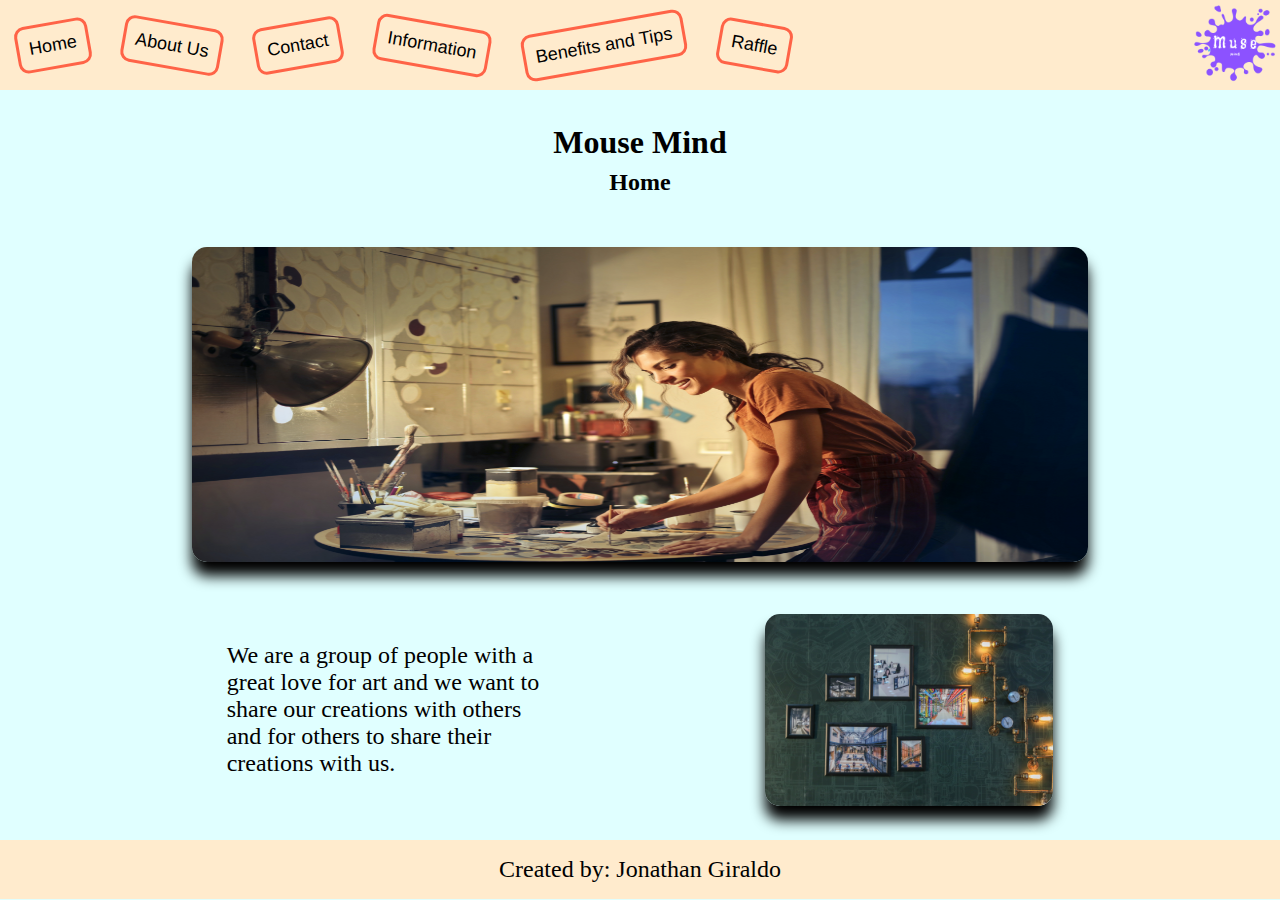
<file: index.html>
<!DOCTYPE html>
<html lang="en">
<head>
    <meta charset="UTF-8">
    <meta name="viewport" content="width=device-width, initial-scale=1.0">
    <link rel="shortcut icon" href="./assets/images/icon.png" type="image/x-icon">
    <link rel="stylesheet" href="./assets/styles/style.css">
    <title>MUSE MIND | Home</title>
</head>
<body>
    <header class="flexspacebetween">
        <nav class="navegadora flexspacearound">
            <a class="anchor1" href="#">Home</a>
            <a class="anchor2" href="./assets/pages/aboutUs.html">About Us</a>
            <a class="anchor1" href="./assets/pages/contact.html">Contact</a>
            <a class="anchor2" href="./assets/pages/information.html">Information</a>
            <a class="anchor1" href="./assets/pages/benefitsTips.html">Benefits and Tips</a>
            <a class="anchor2" href="./assets/pages/raffle.html">Raffle</a>
        </nav>
        <img id="logo" src="./assets/images/logo.png" alt="logo">
    </header>
    <main class="mainclass flexspacearound" id="main-height">
            <section class="centradocolumna flexaligncenter">
                <h1>Mouse Mind</h1>
                <p class="textoppal">Home</p>
            </section>
            <div class="flexcenter">
                <img id="imagenppal" src="./assets/images/lightAndPainting.jpg" alt="light and painting"> 
            </div>
            <div class="flexspaceevenly">
                <p class="parrafofinalppal flexaligncenter">We are a group of people with a great love for art and we want to
                share our creations with others and for others to share their
                creations with us.</p>
                <img id="imagenppal2" src="./assets/images/imageFrame.jpg" alt="frames">
            </div>   
    </main>  
    <footer class="flexcenter">
        <p>Created by: Jonathan Giraldo</p>
    </footer>    
</body>
</html>
</file>
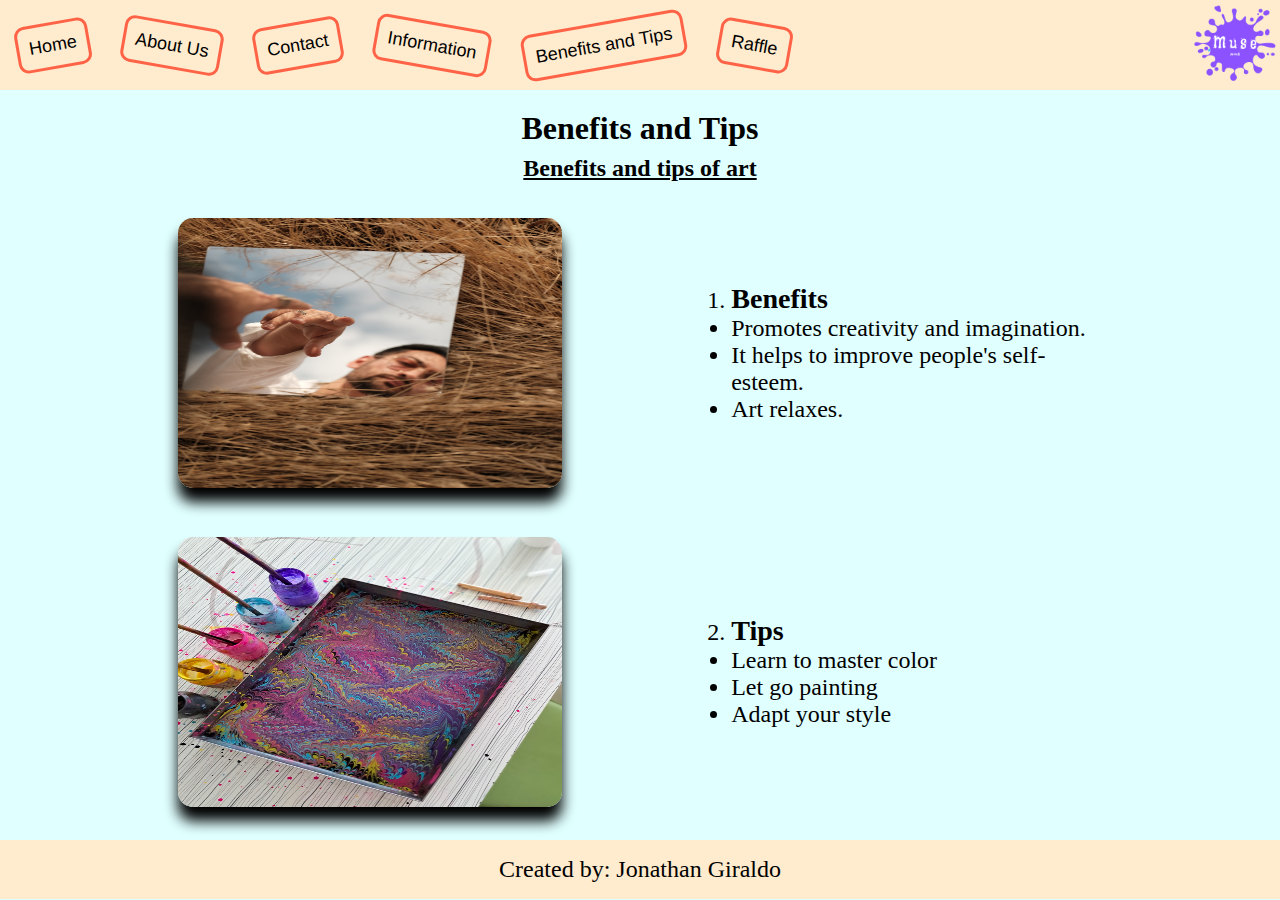
<file: assets/pages/benefitsTips.html>
<!DOCTYPE html>
<html lang="en">
<head>
    <meta charset="UTF-8">
    <meta name="viewport" content="width=device-width, initial-scale=1.0">
    <link rel="shortcut icon" href="../images/icon.png" type="image/x-icon">
    <link rel="stylesheet" href="../styles/style.css">
    <title>MUSE MIND | Benefits and Tips</title>
</head>
<body>
    <header class="flexspacebetween">
        <nav class="navegadora flexspacearound">
            <a class="anchor1" href="../../index.html">Home</a>
            <a class="anchor2" href="../pages/aboutUs.html">About Us</a>
            <a class="anchor1" href="../pages/contact.html">Contact</a>
            <a class="anchor2" href="../pages/information.html">Information</a>
            <a class="anchor1" href="#">Benefits and Tips</a>
            <a class="anchor2" href="../pages/raffle.html">Raffle</a>
        </nav>
        <img id="logo" src="/assets/images/logo.png" alt="logo">
    </header>
    <main class="mainclass flexspacearound" id="main-height">
        <section class="centradocolumna flexaligncenter">
            <h1>Benefits and Tips</h1>
            <p class="textoppal underline">Benefits and tips of art</p>
        </section>
        <div class="contimagenesbeneficio flexaligncenter">
            <img class="imagenbeneficio" src="../images/boy-mirror.jpg" alt="Candy Icecream">
            <ol>
                <li><h3>Benefits</h3>
                    <ul>
                        <li>Promotes creativity and imagination.</li>
                        <li>It helps to improve people's self-esteem.</li>
                        <li>Art relaxes.</li>
                    </ul>
                </li> 
            </ol>
        </div>
        <div class="contimagenesbeneficio flexaligncenter">
            <img class="imagenbeneficio" src="../images/art-painting.jpg" alt="Cream Ice">
            <ol start="2">               
                <li><h3>Tips</h3>
                    <ul>
                        <li>Learn to master color</li>
                        <li>Let go painting</li>
                        <li>Adapt your style</li>
                    </ul>
                </li>      
            </ol>
        </div>    
    </main>
    <footer class="flexcenter">
        <p>Created by: Jonathan Giraldo</p>
    </footer>
</body>
</html>
</file>
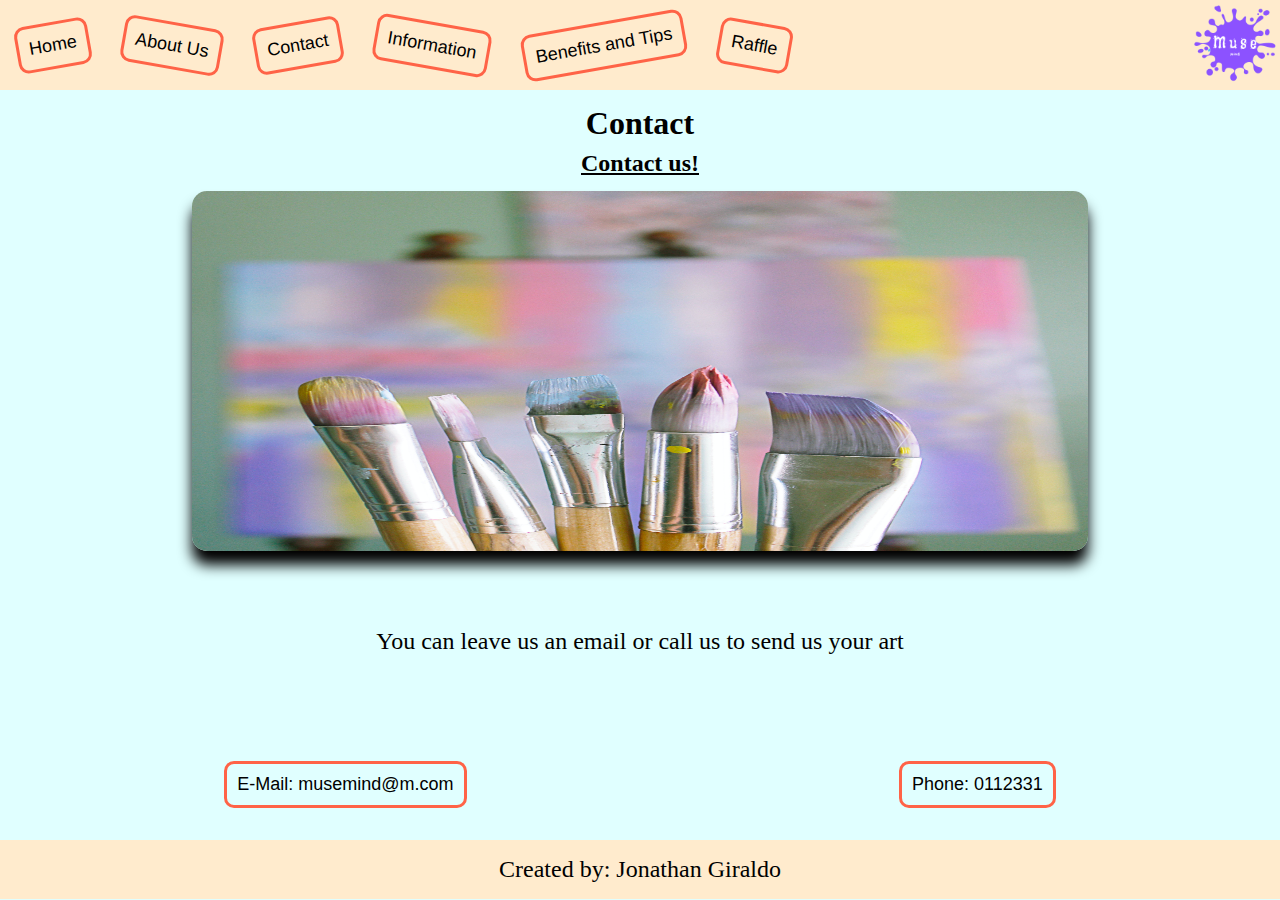
<file: assets/pages/contact.html>
<!DOCTYPE html>
<html lang="en">
<head>
    <meta charset="UTF-8">
    <meta name="viewport" content="width=device-width, initial-scale=1.0">
    <link rel="shortcut icon" href="../images/icon.png" type="image/x-icon">
    <link rel="stylesheet" href="../styles/style.css">
    <title>MUSE MIND | Contact</title>
</head>
<body>
    <header class="flexspacebetween">
        <nav class="navegadora flexspacearound">
            <a class="anchor1" href="../../index.html">Home</a>
            <a class="anchor2" href="../pages/aboutUs.html">About Us</a>
            <a class="anchor1" href="#">Contact</a>
            <a class="anchor2" href="../pages/information.html">Information</a>
            <a class="anchor1" href="../pages/benefitsTips.html">Benefits and Tips</a>
            <a class="anchor2" href="../pages/raffle.html">Raffle</a>
        </nav>
        <img id="logo" src="../images/logo.png" alt="logo">
    </header>
    <main class="mainclass flexspacearound" id="main-height">
            <section class="centradocolumna flexaligncenter">
                <h1>Contact</h1>
                <p class="textoppal underline">Contact us!</p>
            </section>
            <div class="parrimagencontacto flexaligncenter">
                <img class="imagencontacto" src="../images/brushes.jpg" alt="brushes">
                <p class="parrcentradocontacto flexaligncenter">You can leave us an email or call us to send us your art</p>
            </div>
            <div class="flexspacearound ubicacionmail">
                <a href="mailto:jongiraldocad@gmail.com">E-Mail: musemind@m.com</a>
                <a href="tel:+573024524258">Phone: 0112331</a>
            </div>     
    </main>
    <footer class="flexcenter">
        <p>Created by: Jonathan Giraldo</p>
    </footer>
</body>
</html>
</file>
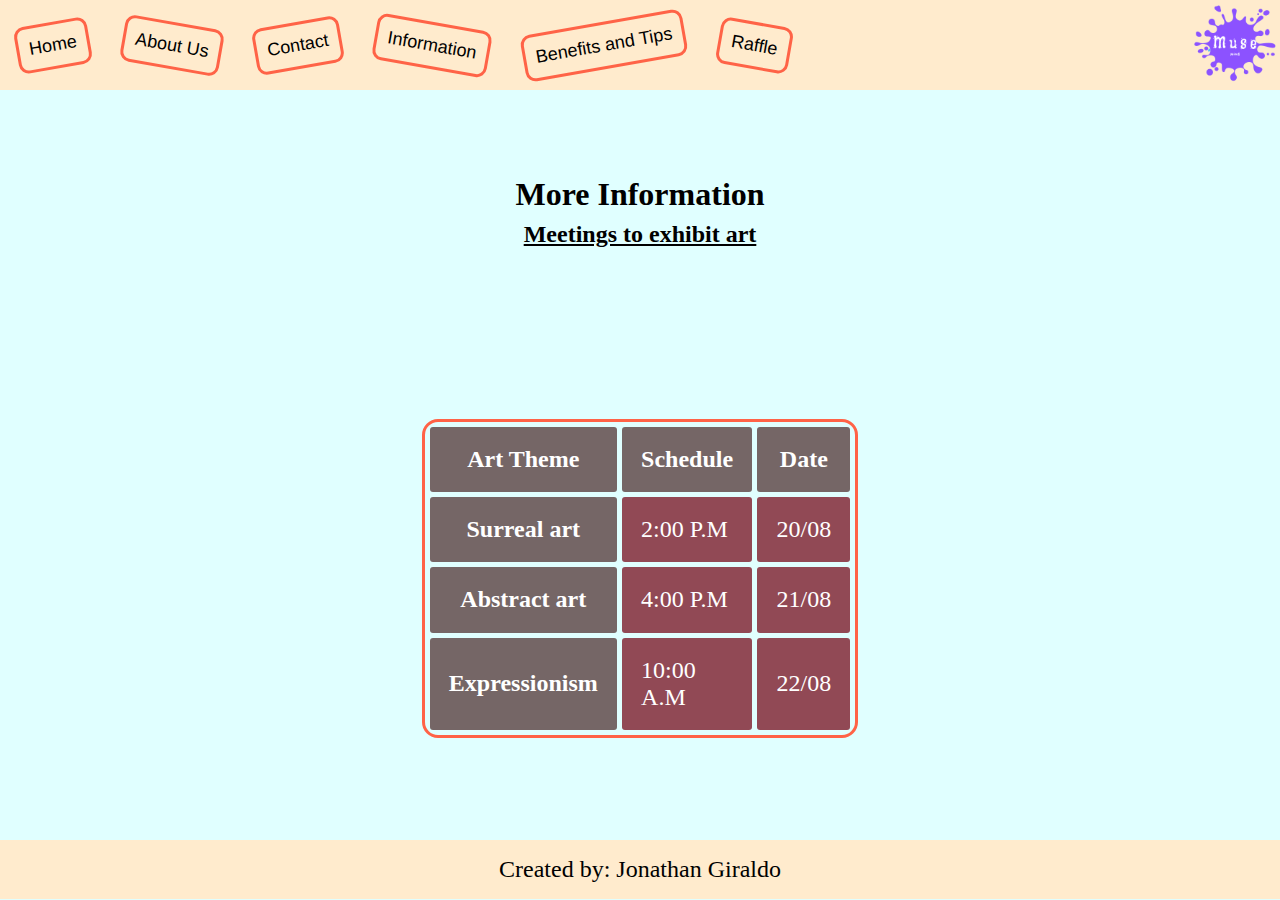
<file: assets/pages/information.html>
<!DOCTYPE html>
<html lang="en">
<head>
    <meta charset="UTF-8">
    <meta name="viewport" content="width=device-width, initial-scale=1.0">
    <link rel="shortcut icon" href="../images/icon.png" type="image/x-icon">
    <link rel="stylesheet" href="../styles/style.css">
    <title>MUSE MIND | More Information</title>
</head>
<body> 
    <header class="flexspacebetween">
        <nav class="navegadora flexspacearound">
            <a class="anchor1" href="../../index.html">Home</a>
            <a class="anchor2" href="../pages/aboutUs.html">About Us</a>
            <a class="anchor1" href="../pages/contact.html">Contact</a>
            <a class="anchor2" href="#">Information</a>
            <a class="anchor1" href="../pages/benefitsTips.html">Benefits and Tips</a>
            <a class="anchor2" href="../pages/raffle.html">Raffle</a>
        </nav>
        <img id="logo" src="/assets/images/logo.png" alt="logo">
    </header>
    <main class="mainclass flexspacearound" id="main-height">
        <section class="centradocolumna flexaligncenter">
            <h1>More Information</h1>
            <p class="textoppal underline">Meetings to exhibit art</p>
        </section>
        <div class="flexcenter">
            <table>
                    <tbody>
                        <tr>
                            <th>Art Theme</th>
                            <th>Schedule</th>
                            <th>Date</th>
                        </tr>
                        <tr>
                            <th>Surreal art</th>
                            <td>2:00 P.M</td>
                            <td>20/08</td>
                        </tr>
                        <tr>
                            <th>Abstract art</th>
                            <td>4:00 P.M</td>
                            <td>21/08</td>
                        </tr>
                        <tr>
                            <th>Expressionism</th>
                            <td>10:00 A.M</td>
                            <td>22/08</td>
                        </tr>
                    </tbody>
            </table>
        </div>
    </main>
    <footer class="flexcenter">
        <p>Created by: Jonathan Giraldo</p>
    </footer>
</body>
</html>
</file>
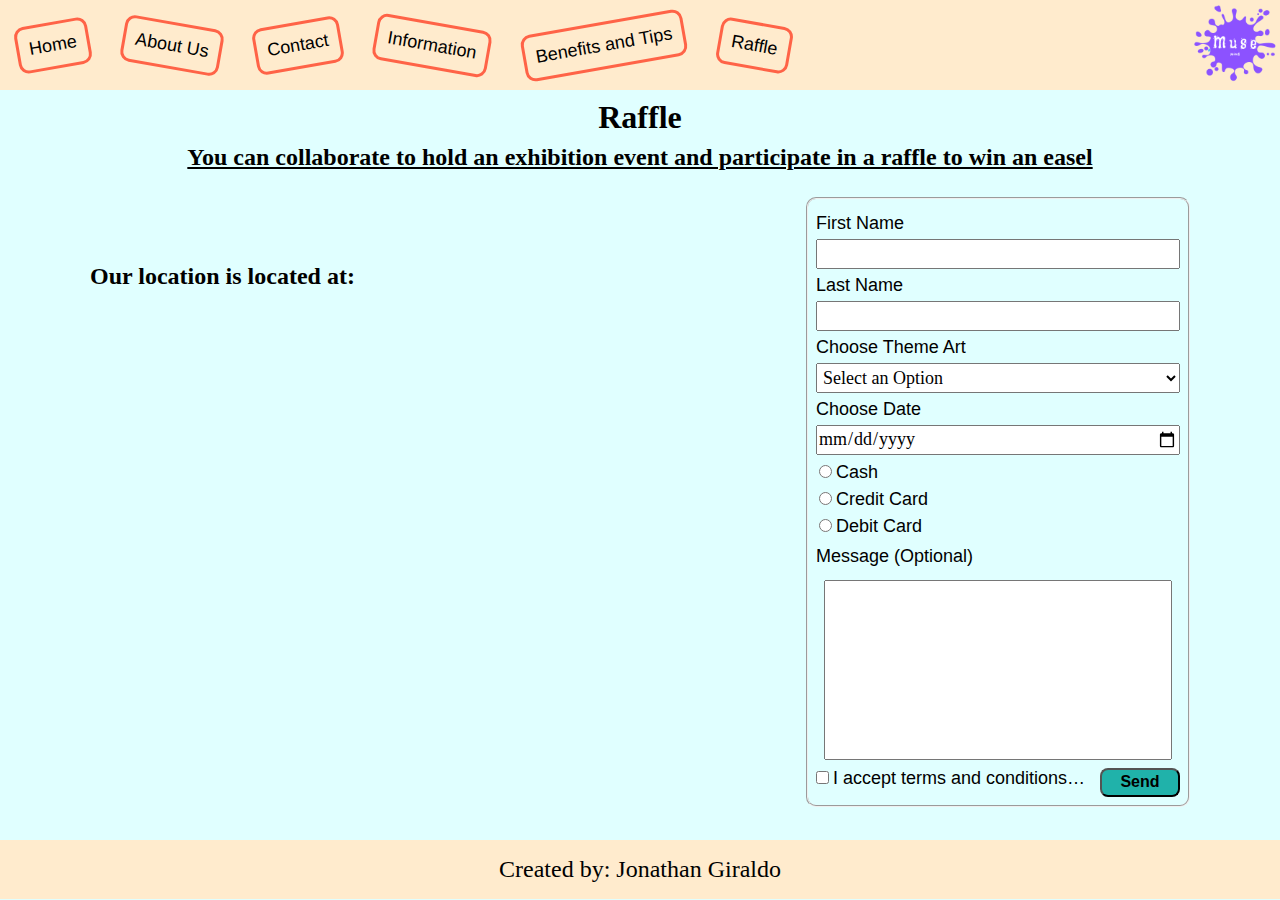
<file: assets/pages/raffle.html>
<!DOCTYPE html>
<html lang="en">
<head>
    <meta charset="UTF-8">
    <meta name="viewport" content="width=device-width, initial-scale=1.0">
    <link rel="shortcut icon" href="../images/icon.png" type="image/x-icon">
    <link rel="stylesheet" href="../styles/style.css">
    <title>MUSE MIND | Raffle</title>
</head>
<body> 
    <header class="flexspacebetween">
        <nav class="navegadora flexspacearound">
            <a class="anchor1" href="../../index.html">Home</a>
            <a class="anchor2" href="../pages/aboutUs.html">About Us</a>
            <a class="anchor1" href="../pages/contact.html">Contact</a>
            <a class="anchor2" href="../pages/information.html">Information</a>
            <a class="anchor1" href="../pages/benefitsTips.html">Benefits and Tips</a>
            <a class="anchor2" href="#">Raffle</a>
        </nav>
        <img id="logo" src="/assets/images/logo.png" alt="logo">
    </header>
    <main class="mainclass flexspacearound" id="main-height">
        <section class="centradocolumna flexaligncenter">
            <h1>Raffle</h1>
            <p class="textoppal underline">You can collaborate to hold an exhibition event and participate in a raffle to win an easel</p>
        </section>
        <div class="iframeform">
            <section class="map flexspacearound">
                <h2>Our location is located at:</h2>
                <iframe class="form" src="https://www.google.com/maps/embed?pb=!1m18!1m12!1m3!1d423286.8826526469!2d-118.74137235865336!3d34.02003926702842!2m3!1f0!2f0!3f0!3m2!1i1024!2i768!4f13.1!3m3!1m2!1s0x80c2c75ddc27da13%3A0xe22fdf6f254608f4!2sLos%20%C3%81ngeles%2C%20California%2C%20EE.%20UU.!5e0!3m2!1ses!2sco!4v1692241327441!5m2!1ses!2sco" width="600" height="450" style="border:0;" allowfullscreen="" loading="lazy" referrerpolicy="no-referrer-when-downgrade"></iframe>
            </section>
            <form class="form" action="./show_data.html" method="get">
                <fieldset>
                    <label for="firstname">First Name</label>
                    <input class="campo" type="text" name="name-user" id="firstname">
                    <label for="lastname">Last Name</label>
                    <input class="campo" type="text" name="lastname-user" id="lastname">
                    <label for="arttheme">Choose Theme Art</label>
                    <select name="arttheme-paint" id="arttheme">
                        <option selected>Select an Option</option>
                        <option>Surreal Art</option>
                        <option>Abstract Art</option>
                        <option>Expressionism</option>
                    </select>
                    <label for="date">Choose Date</label>
                    <input class="inputdate" type="date" name="date-user" id="date">               
                    <div class="radio">
                        <input type="radio" id="cash" name="paymentmethod" value="cash">
                        <label for="cash">Cash</label>
                    </div>
                    <div class="radio">
                        <input type="radio" id="creditcard" name="paymentmethod" value="creditcard">
                        <label for="creditcard">Credit Card</label>
                    </div>
                    <div class="radio">
                        <input type="radio" id="debitcard" name="paymentmethod" value="debitcard">
                        <label for="debitcard">Debit Card</label>
                    </div>
                    <label for="message">Message (Optional)</label>
                    <textarea name="message" id="message" cols="30" rows="8"></textarea>
                    <div class="flexspacebetween">
                        <div>
                            <input type="checkbox" id="termscond" name="termscond">
                            <label for="termscond">I accept terms and conditions…</label>
                        </div>
                        <input class="button" type="submit" value="Send">
                    </div>
                </fieldset>
            </form>
        </div>
    </main>
    <footer class="flexcenter">
        <p>Created by: Jonathan Giraldo</p>
    </footer>
</body>
</html>
</file>
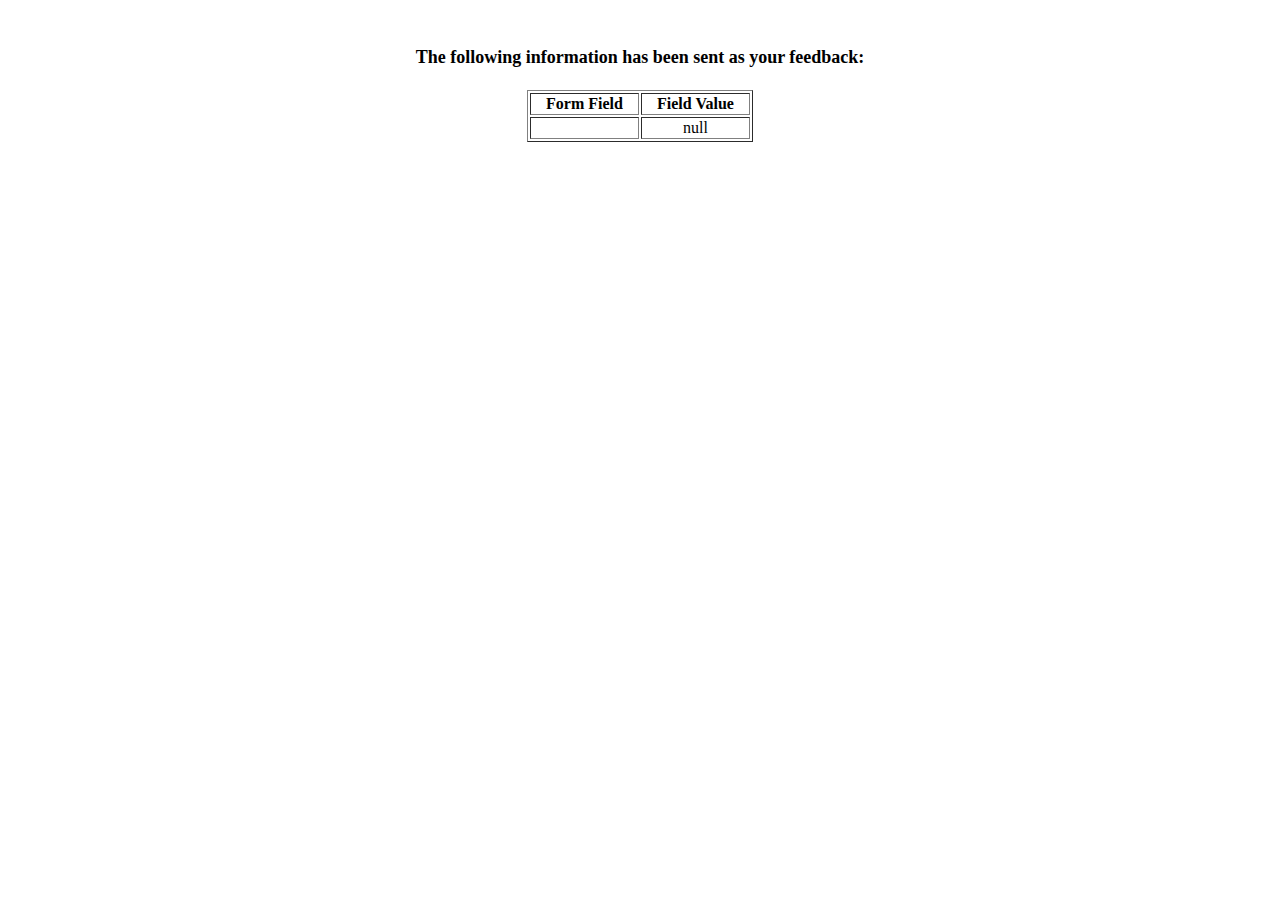
<file: assets/pages/show_data.html>
<html>
<head>
<title>Feedback Sent</title>
</head>
<body>
<p align=center>&nbsp;</p>
<h1 align=center><font size="+1">The following information has been sent as your
  feedback:</font></h1>

<table border="1" align=center width="226">
  <tr>
    <th align="center">Form Field</th>
    <th align="center">Field Value</th>
  </tr>

<script language="javascript">
var args = location.search.substr(1).split('&');
for (var i = 0; i < args.length; ++i) {
  var parts = args[i].split('=');
  if (parts != null) {
    var field = parts[0];
    var value = parts[1];
    if (value == null) {
      value = "null"
    }
    else {
      value = '"' + unescape(value.replace(/\+/g, ' ')) + '"';
    }

    document.writeln('<tr><td align="center">' + field + '</td>');
    document.writeln('<td align="center">' + value + '</td></tr>');
  }
}
</script>

<noscript>
<tr><td>
<p>You need to turn on Javascript in your browser.</p>

<p>In Microsoft Internet Explorer 4 or greater:</p>
<ul>
<li>From the "Tools" menu (in IE 4, it's the "View" menu), select "Internet Options".</li>
<li>Click on the "Security" tab.</li>
<li>Click on the "Custom Level" button. (In IE 4, select "Custom"
and then click on "Settings...".)</li>
<li>Under "Active scripting" make sure "Enable" is selected.</li>
</ul>

<p>In Netscape version 4 or greater:</p>
<ul>
<li>From the <b>Edit</b> menu, select <b>Preferences</b>.</li>
<li>In the <b>Category</b> list on the left, click on the word "Advanced".</li>
<li>In the panel on the right, make sure "Enable JavaScript" is checked.</li>
<li>Click the <b>OK</b> button.</li>
</ul>

</td></tr>
</noscript>

</table>
</body>
</html>
</file>
<file: assets/styles/style.css>
* {
    margin: 0;
    padding: 0;
    box-sizing: border-box;
}
:root{
    --fontsizelarge: large;
}
.underline{
    text-decoration: underline;
}
main{
    margin: 0.5rem;
}
.flexcenter{
    display: flex;
    justify-content: center;
}
.flexaligncenter{
    display: flex;
    align-items: center;
}
.flexspacearound{
    display: flex;
    justify-content: space-around;
}
.flexspaceevenly{
    display: flex;
    justify-content: space-evenly;
}
.flexspacebetween{
    display: flex;
    justify-content: space-between;
}
.mainclass{
    flex-direction: column;
}
#main-height{
    min-height: 81.5vh;
}
.centradocolumna{
    height: 8vh;
    flex-direction: column;
    justify-content: space-between;
}
body{
    background-color: lightcyan;
}
p{
    font-size: x-large;
}
header{
    background-color: blanchedalmond;
    flex-wrap: wrap-reverse;
}
#logo{
    height: 10vh;
    max-width: 10vh;
}
a{
    text-decoration: none;
    font-size: var(--fontsizelarge);
    font-family: Arial, Helvetica, sans-serif;
    color: black;
    border: 3px solid tomato;
    border-radius: 10px;
    padding: 10px;
}
.anchor1{
    transform: rotate(-10deg);
    transform-origin: 50% 50%;
}
.anchor2{
    transform: rotate(10deg);
    transform-origin: 50% 50%;
}
nav > a:hover{
    cursor: pointer;
    background-color: blueviolet;
}
.navegadora{
    flex-wrap: wrap;
    min-width: 40vw;
    align-items: center;
}
.textoppal{
    margin-top: 2px;
    font-weight: bold;
}
#imagenppal{
    height: 35vh;
    width: 70vw;
}
#imagenppal2{
    height: 15vw;
}
.parrafofinalppal{
    width: 25vw;
}
footer{
    padding-top: 1rem;
    padding-bottom: 1rem;
    background-color: blanchedalmond;
}
.imagenacercade{
    max-width: 15vw;
}
.parracercade{
    width: 50vw;
}
.imagencontacto{
    width: 70vw;
    height: 40vh;
}
.parrcentradocontacto{
    height: 20vh;
}
.parrimagencontacto{
    height: 60vh;
    flex-direction: column;
}
p>a{
    color: black;
    font-size: large;
    padding: 1rem;
}
p>a:hover{
    border: 1px solid black;
    border-radius: 1rem;
    background-color: lightgreen;
}
div img{
    border-radius: 15px;
    box-shadow: 0 14px 14px 0 black;
}
table{
    width: 34vw;
    margin: 1rem;
    border: 3px solid tomato;
    border-radius: 1rem;
    border-collapse: separate; 
    border-spacing: 5px;
    color: white;
    font-size: x-large;
}
th,td{
    padding: 1.2rem;
    border-radius: 3px;
}
td{
    background-color: rgb(145, 73, 85);
}
th{
    background-color: rgb(117, 102, 102);
}
.imagenbeneficio{
    width: 30vw;
    height: 30vh;
    margin: 0.8rem;
}
.contimagenesbeneficio{
    justify-content: space-evenly;
}
ol{
    display: flex;
    width: 30vw;
    font-family: 'Times New Roman', Times, serif;
    font-size: x-large;
}
ul{
    list-style-type: disc;
}
.map{
    flex-direction: column;
}
legend{
    font-size: large;
    font-family: Arial, Helvetica, sans-serif;
    font-weight: bold;
}
label{
    margin-bottom: 5px;
    margin-top: 6px;
    font-size: large;
    font-family: Arial, Helvetica, sans-serif;
}
.campo{
    height: 30px;
    font-family: Arial, Helvetica, sans-serif;
    font-size: large;
}
.iframeform{
    min-height: 60vh;
}
fieldset{
    display: flex;
    flex-direction: column;
    padding: 0.5rem;
    min-width: 30vw;
    border-radius: 10px;
}
select{
    padding: 2px;
    font-family: Cambria, Cochin, Georgia, Times, 'Times New Roman', serif;
    height: 30px;
    font-size: large;
}
.inputdate{
    margin-bottom: 4px;
    height: 30px;
    font-family: Cambria, Cochin, Georgia, Times, 'Times New Roman', serif;
    font-size: large;
}
.radio{
    margin: 3px;
}
textarea{
    resize: none;
    margin: 0.5rem;
    padding: 5px;
    font-family: Arial, Helvetica, sans-serif;
    font-size: large;
}
.button{
    height: 1.8rem;
    width: 5rem;
    background-color: lightseagreen;
    font-size: 16px;
    font-weight: bolder;
    border-radius: 8px;
    cursor: pointer;
}

@media screen and (min-width: 1024px) {
    a{
        margin: 1rem;
    }
    .iframeform{
        display: flex;
        justify-content: space-around;
        align-items: center;    
        margin: 1.5rem;
    }
}

@media screen and (min-width:768px) and (max-width:1024px){
    header{
        flex-direction: column-reverse;
        align-items: center;
        margin: 5px;
    }
    nav{
        flex-direction: column;
        align-items: center;
        margin: 3px;
    }
    .anchor1, .anchor2{
        transform: rotate(0deg);
    }
    a{
        padding: 3px;
        margin: 3px;
    }
    fieldset{
        min-width: 70vw;
    }
    .iframeform{
        display: flex;
        flex-direction: column-reverse;
        align-content: space-between;
        margin: 1.5rem;
    }
    h2{
        margin: 2rem 0 2rem 0;
    }
    .flexspacearound{
        align-items: center;
    }
    .ubicacionmail{
        align-items: flex-start;
    }
    .contimagenesbeneficio{
        flex-direction: column;
    }
    .imagenbeneficio{
       margin: 1.5rem; 
    }
    .mainraffle{
        min-height: 130vh;
    }
    .parrcentradocontacto{
        display: flex;
        flex-direction: column;
        align-items: flex-start;
        height: 0;
    }
    .parrimagencontacto{
        margin-top: 2rem;
        align-items: start;
        height: 50vh;
    }
    .flexspacearound{
        flex-direction: column;
    }
    .imagenacercade{
        max-width: 50vw;
        margin: 2rem;
        align-content: flex-start;
    }
    .flexspaceevenly{
        flex-direction: column-reverse;
        justify-content: space-between;
        min-width: 50vh;
        align-items: center;
        margin-top: 0.8rem;
    }
    #imagenppal{
        margin-bottom: 0.5rem;
    }
    .parrafofinalppal{
        margin-top: 2rem;
    }
    .imagencontacto{
        margin-bottom: 2rem;
    }
} 

@media screen and (min-width:320px) and (max-width:768px){
    header{
        flex-direction: column-reverse;
        align-items: center;
        margin: 5px;
    }
    nav{
        flex-direction: column;
        align-items: center;
        margin: 3px;
    }
    .anchor1, .anchor2{
        transform: rotate(0deg);
    }
    a{
        padding: 3px;
        margin: 3px;
    }
    fieldset{
        margin-top: 5rem;
        max-width: 90vw;
        max-height: 90vh;
    }
    .iframeform{
        display: flex;
        flex-direction: column-reverse;
        align-content: space-between;
    }
    h2{
        margin: 2rem 0 2rem 0;
    }
    .flexspacearound{
        align-items: center;
    }
    .ubicacionmail{
        align-items: flex-start;
    }
    .contimagenesbeneficio{
        flex-direction: column;
    }
    .imagenbeneficio{
       margin: 1.5rem;
       height: 20vh;
       width: 70vw; 
    }
    .mainraffle{
        min-height: 130vh;
    }
    th{
        padding: 0;
    }
    td{
        padding: 0;
    }
    .parrcentradocontacto{
        display: flex;
        flex-direction: column;
        align-items: flex-start;
        height: 0;
    }
    .parrimagencontacto{
        margin-top: 2rem;
        align-items: center;
        height: 40vh;
    }
    .flexspacearound{
        flex-direction: column;
    }
    .imagenacercade{
        max-width: 50vw;
        margin: 2rem;
        align-content: flex-start;
    }
    .flexspaceevenly{
        flex-direction: column-reverse;
        justify-content: space-between;
        min-width: 30vw;
        min-height: 50vh;
        margin-top: 0.8rem;
    }
    #imagenppal{
        margin-bottom: 0.5rem;
    }
    .parrafofinalppal{
        margin-top: 2rem;
    }
    .imagencontacto{
        margin-bottom: 2rem;
        align-items: center;
    }
    iframe{
        height: 90%;
        width: 90%;
    }
}

/* - Mobile : From 320px to 768px.
- Tablet : From 768px to 1024px.
- Notebook/Pc : 1024px onwards. */
</file>
